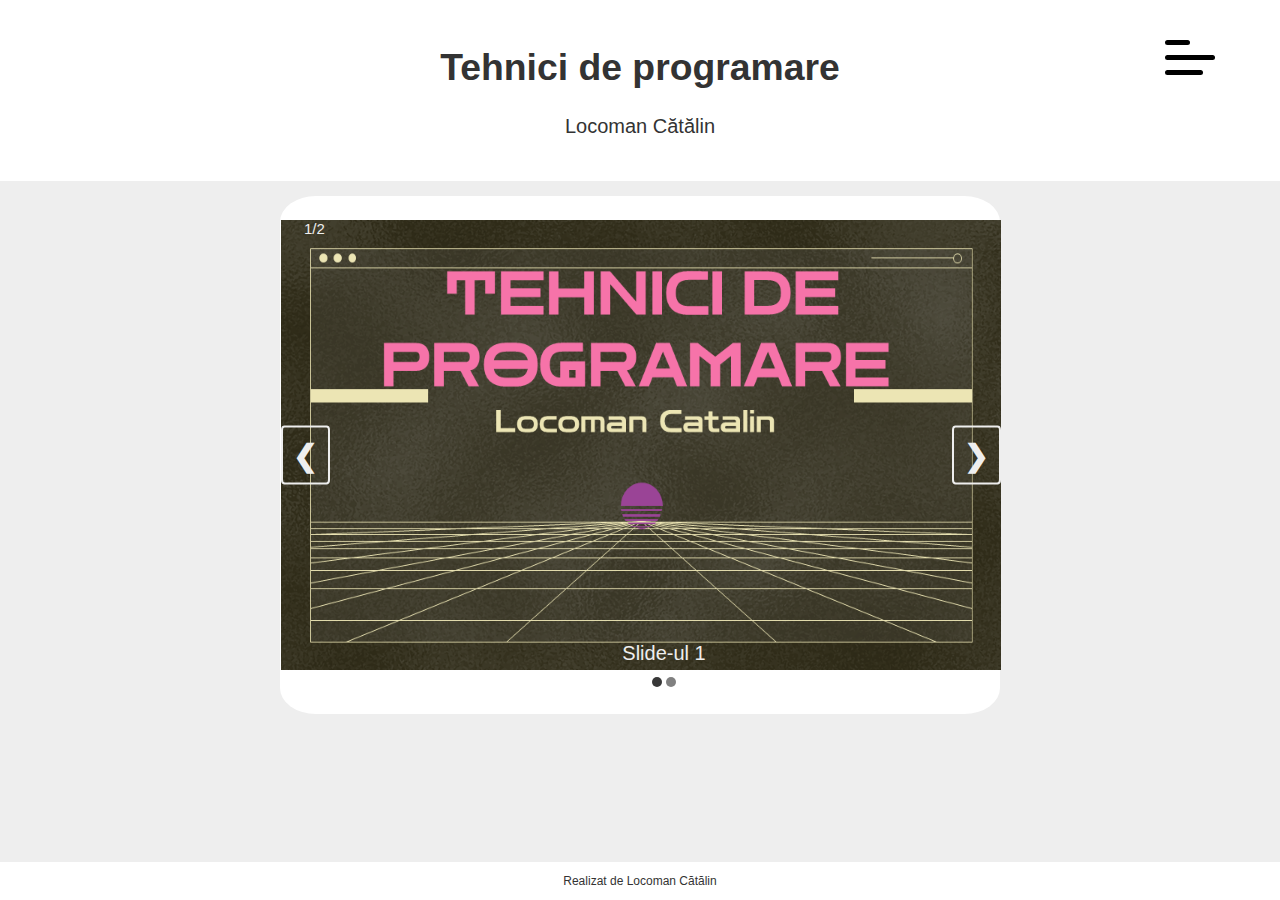
<file: index.html>
<!DOCTYPE html>
<html lang="en">
    <head>
        <meta charset="utf-8" />
        <meta name="viewport" content="width=device-width, initial-scale=1" />
        <meta name="author" content="LocomanCătălin" />
        <title>Tehnici de programare</title>

        <!-- Style CSS -->
        <link rel="stylesheet" href="css/style.css" />
        <!-- Demo CSS -->
        <link rel="stylesheet" href="css/demo.css" />
    </head>
    <body>
        <header class="intro">
            <h1>Tehnici de programare</h1>
            <p>Locoman Cătălin</p>
            <div id="nav">
                <ul>
                    <a href="./index.html"><li>Pagina de pornire</li></a>
                    <a href="./triere.html"><li>Metoda Trierii</li></a>
                    <a href="./recursivitate.html"><li>Metoda Recursivă</li></a>
                    <a href="./greedy.html"><li>Metoda Greedy</li></a>
                    <a href="./backtracking.html"><li>Metoda Backtracking</li></a>
                </ul>

                <label for="check" id="menubtn">
                    <input type="checkbox" id="check" />
                    <span></span>
                    <span></span>
                    <span></span>
                </label>
            </div>
        </header>

        <main>
            <div class="slider-container">
                <div class="slides fade">
                    <div class="slider-numbers">1/2</div>
                    <div class="slider-image"><img src="./resources/slides/1.png" alt="slide_1" /></div>
                    <div class="slider-caption">Slide-ul 1</div>
                </div>
                <!-- slider -->

                <div class="slides fade">
                    <div class="slider-numbers">2/2</div>
                    <div class="slider-image"><img src="./resources/slides/2.png" alt="slide_2" /></div>
                    <div class="slider-caption">Slide-ul 2</div>
                </div>
                <!-- slider -->

                <!-- Slider Next and Previous buttons -->
                <a class="prev" onclick="plusIndex(-1)">&#10094;</a>
                <a class="next" onclick="plusIndex(+1)">&#10095;</a>

                <!-- Slider Selection Bullets -->
                <div class="slider-bullets" id="slider-bullets">
                    <span class="dots" onclick="currentSlide(1)"></span>
                    <span class="dots" onclick="currentSlide(2)"></span>
                </div>
                <!-- Slider Bullets -->
            </div>
        </main>

        <footer class="credit">Realizat de Locoman Cătălin</footer>

        <!-- Script JS -->
        <script src="./js/script.js"></script>
    </body>
</html>
</file>
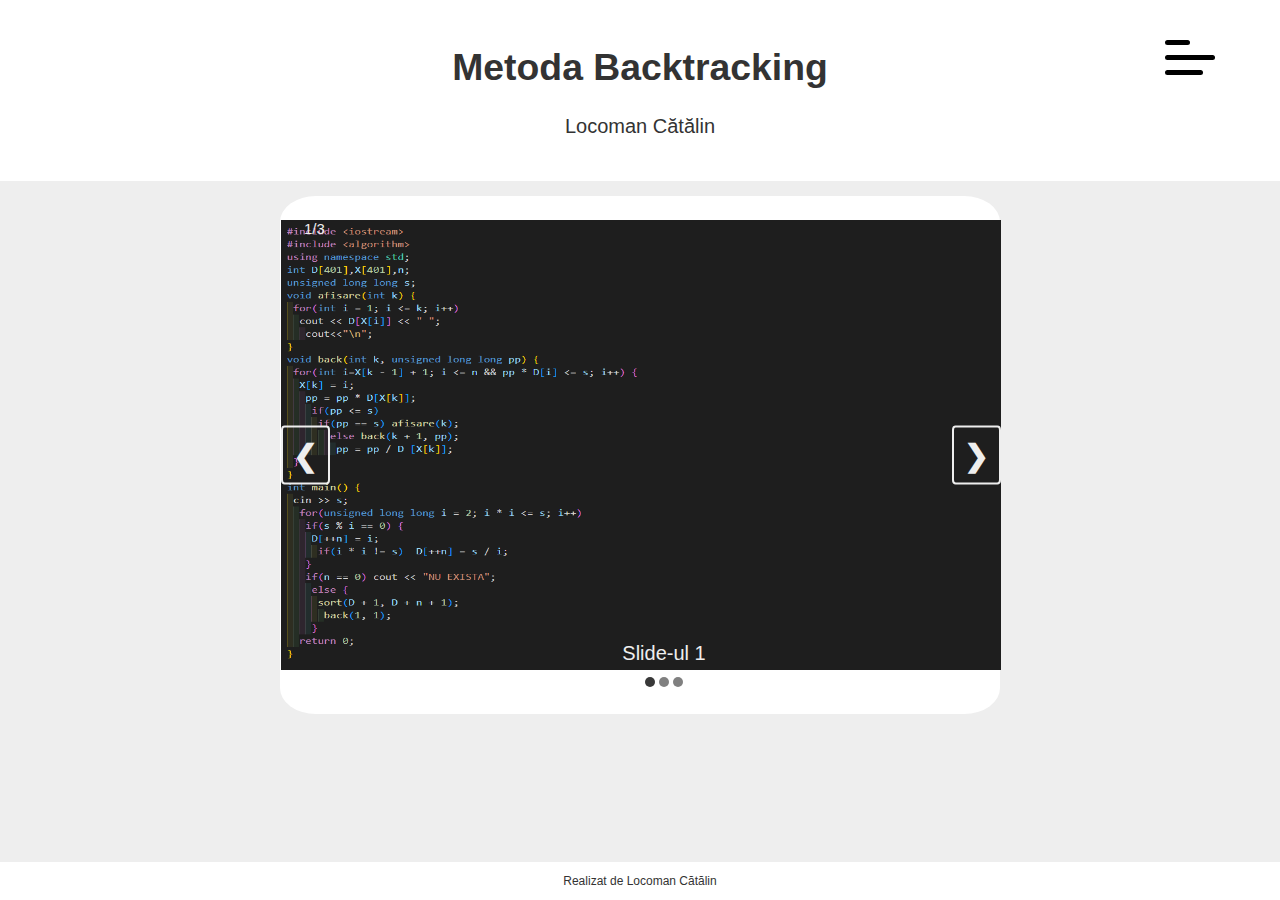
<file: backtracking.html>
<!DOCTYPE html>
<html lang="en">
    <head>
        <meta charset="utf-8" />
        <meta name="viewport" content="width=device-width, initial-scale=1" />
        <meta name="author" content="LocomanCătălin" />
        <title>Tehnici de programare</title>

        <!-- Style CSS -->
        <link rel="stylesheet" href="css/style.css" />
        <!-- Demo CSS -->
        <link rel="stylesheet" href="css/demo.css" />
    </head>
    <body>
        <header class="intro">
            <h1>Metoda Backtracking</h1>
            <p>Locoman Cătălin</p>
            <div id="nav">
                <ul>
                    <a href="./index.html"><li>Pagina de pornire</li></a>
                    <a href="./triere.html"><li>Metoda Trierii</li></a>
                    <a href="./recursivitate.html"><li>Metoda Recursivă</li></a>
                    <a href="./greedy.html"><li>Metoda Greedy</li></a>
                    <a href="./backtracking.html"><li>Metoda Backtracking</li></a>
                </ul>
                
                <label for="check" id="menubtn">
                    <input type="checkbox" id="check" />
                    <span></span>
                    <span></span>
                    <span></span>
                </label>
            </div>
        </header>

        <main>
            <div class="slider-container">
                <div class="slides fade">
                    <div class="slider-numbers">1/3</div>
                    <div class="slider-image"><img src="./resources/probleme/backtracking1.png" alt="slide_1" /></div>
                    <div class="slider-caption">Slide-ul 1</div>
                </div>
                <!-- slider -->

                <div class="slides fade">
                    <div class="slider-numbers">2/3</div>
                    <div class="slider-image"><img src="./resources/probleme/backtracking2.png" alt="slide_2" /></div>
                    <div class="slider-caption">Slide-ul 2</div>
                </div>
                <!-- slider -->

                <div class="slides fade">
                    <div class="slider-numbers">3/3</div>
                    <div class="slider-image"><img src="./resources/probleme/backtracking3.png" alt="slide_3" /></div>
                    <div class="slider-caption">Slide-ul 3</div>
                </div>
                <!-- slider -->

                <!-- Slider Next and Previous buttons -->
                <a class="prev" onclick="plusIndex(-1)">&#10094;</a>
                <a class="next" onclick="plusIndex(+1)">&#10095;</a>

                <!-- Slider Selection Bullets -->
                <div class="slider-bullets" id="slider-bullets">
                    <span class="dots" onclick="currentSlide(1)"></span>
                    <span class="dots" onclick="currentSlide(2)"></span>
                    <span class="dots" onclick="currentSlide(3)"></span>

                </div>
                <!-- Slider Bullets -->
            </div>
        </main>

        <footer class="credit">Realizat de Locoman Cătălin</footer>

        <!-- Script JS -->
        <script src="./js/script.js"></script>
    </body>
</html>
</file>
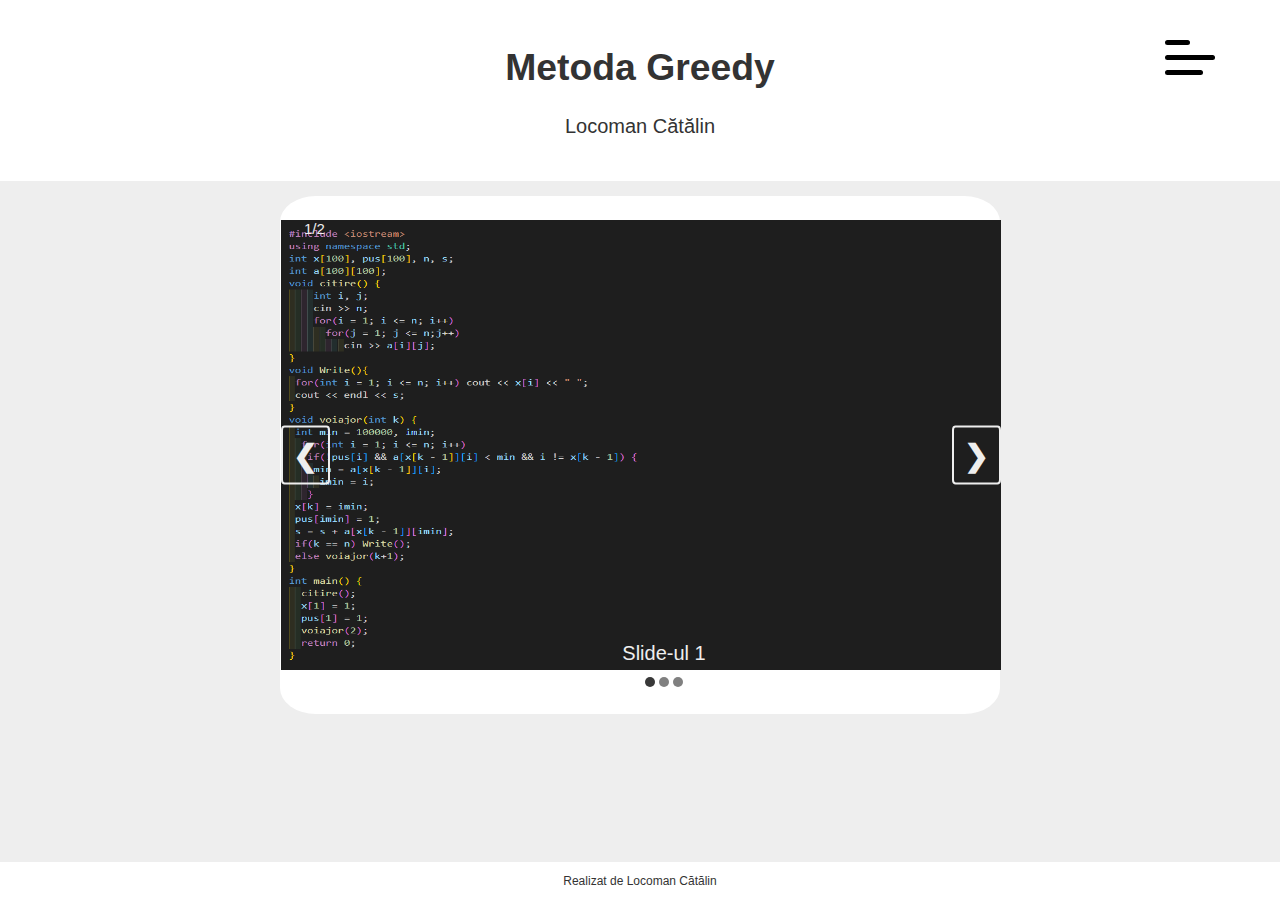
<file: greedy.html>
<!DOCTYPE html>
<html lang="en">
    <head>
        <meta charset="utf-8" />
        <meta name="viewport" content="width=device-width, initial-scale=1" />
        <meta name="author" content="LocomanCătălin" />
        <title>Tehnici de programare</title>

        <!-- Style CSS -->
        <link rel="stylesheet" href="css/style.css" />
        <!-- Demo CSS -->
        <link rel="stylesheet" href="css/demo.css" />
    </head>
    <body>
        <header class="intro">
            <h1>Metoda Greedy</h1>
            <p>Locoman Cătălin</p>
            <div id="nav">
                <ul>
                    <a href="./index.html"><li>Pagina de pornire</li></a>
                    <a href="./triere.html"><li>Metoda Trierii</li></a>
                    <a href="./recursivitate.html"><li>Metoda Recursivă</li></a>
                    <a href="./greedy.html"><li>Metoda Greedy</li></a>
                    <a href="./backtracking.html"><li>Metoda Backtracking</li></a>
                </ul>
                
                <label for="check" id="menubtn">
                    <input type="checkbox" id="check" />
                    <span></span>
                    <span></span>
                    <span></span>
                </label>
            </div>
        </header>

        <main>
            <div class="slider-container">
                <div class="slides fade">
                    <div class="slider-numbers">1/2</div>
                    <div class="slider-image"><img src="./resources/probleme/greedy1.png" alt="slide_1" /></div>
                    <div class="slider-caption">Slide-ul 1</div>
                </div>
                <!-- slider -->

                <div class="slides fade">
                    <div class="slider-numbers">2/3</div>
                    <div class="slider-image"><img src="./resources/probleme/greedy2.png" alt="slide_2" /></div>
                    <div class="slider-caption">Slide-ul 2</div>
                </div>
                <!-- slider -->

                <div class="slides fade">
                    <div class="slider-numbers">3/3</div>
                    <div class="slider-image"><img src="./resources/probleme/greedy3.png" alt="slide_3" /></div>
                    <div class="slider-caption">Slide-ul 3</div>
                </div>
                <!-- slider -->

                <!-- Slider Next and Previous buttons -->
                <a class="prev" onclick="plusIndex(-1)">&#10094;</a>
                <a class="next" onclick="plusIndex(+1)">&#10095;</a>

                <!-- Slider Selection Bullets -->
                <div class="slider-bullets" id="slider-bullets">
                    <span class="dots" onclick="currentSlide(1)"></span>
                    <span class="dots" onclick="currentSlide(2)"></span>
                    <span class="dots" onclick="currentSlide(3)"></span>

                </div>
                <!-- Slider Bullets -->
            </div>
        </main>

        <footer class="credit">Realizat de Locoman Cătălin</footer>

        <!-- Script JS -->
        <script src="./js/script.js"></script>
    </body>
</html>
</file>
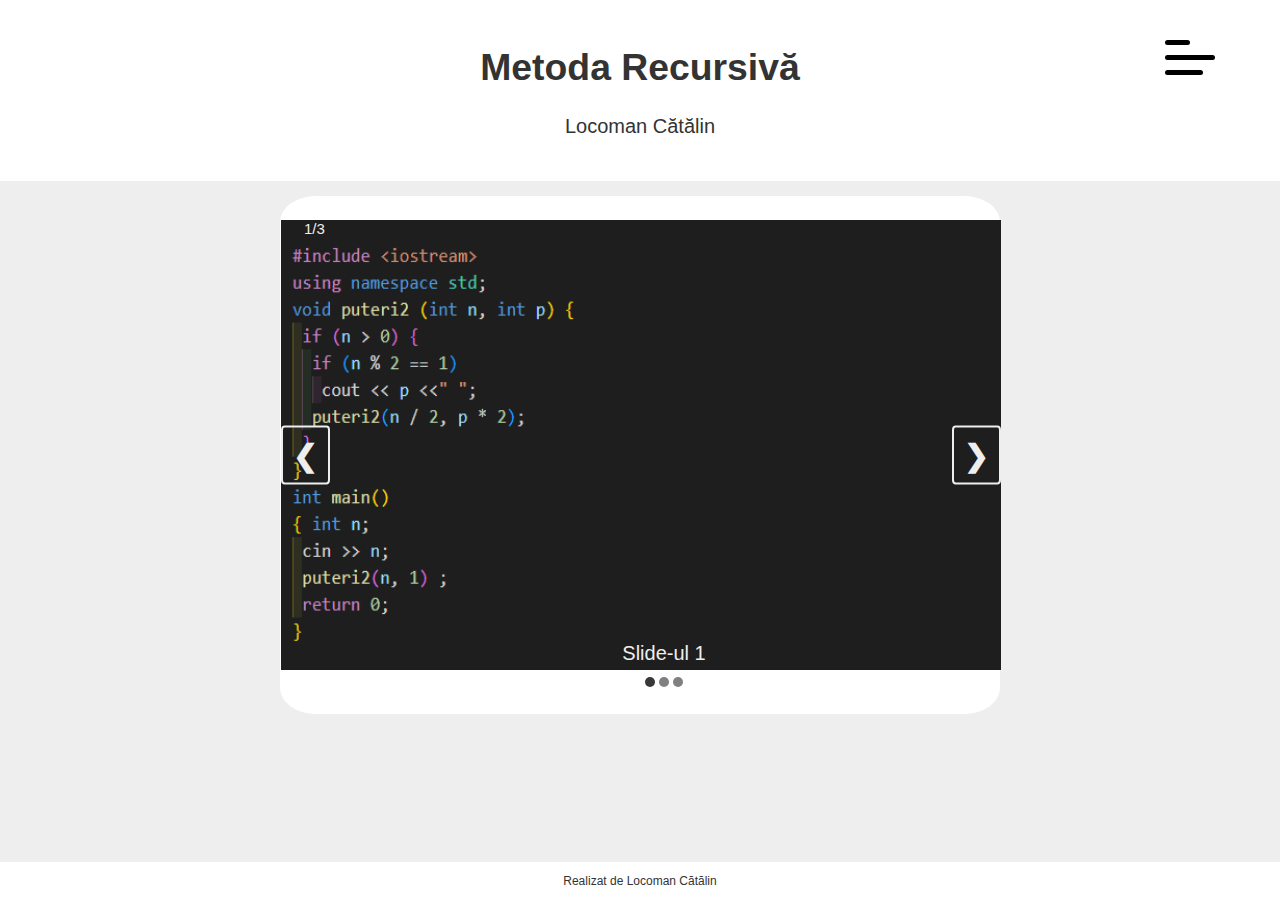
<file: recursivitate.html>
<!DOCTYPE html>
<html lang="en">
    <head>
        <meta charset="utf-8" />
        <meta name="viewport" content="width=device-width, initial-scale=1" />
        <meta name="author" content="LocomanCătălin" />
        <title>Tehnici de programare</title>

        <!-- Style CSS -->
        <link rel="stylesheet" href="css/style.css" />
        <!-- Demo CSS -->
        <link rel="stylesheet" href="css/demo.css" />
    </head>
    <body>
        <header class="intro">
            <h1>Metoda Recursivă</h1>
            <p>Locoman Cătălin</p>
            <div id="nav">
                <ul>
                    <a href="./index.html"><li>Pagina de pornire</li></a>
                    <a href="./triere.html"><li>Metoda Trierii</li></a>
                    <a href="./recursivitate.html"><li>Metoda Recursivă</li></a>
                    <a href="./greedy.html"><li>Metoda Greedy</li></a>
                    <a href="./backtracking.html"><li>Metoda Backtracking</li></a>
                </ul>
                
                <label for="check" id="menubtn">
                    <input type="checkbox" id="check" />
                    <span></span>
                    <span></span>
                    <span></span>
                </label>
            </div>
        </header>

        <main>
            <div class="slider-container">
                <div class="slides fade">
                    <div class="slider-numbers">1/3</div>
                    <div class="slider-image"><img src="./resources/probleme/recursie1.png" alt="slide_1" /></div>
                    <div class="slider-caption">Slide-ul 1</div>
                </div>
                <!-- slider -->

                <div class="slides fade">
                    <div class="slider-numbers">2/3</div>
                    <div class="slider-image"><img src="./resources/probleme/recursie2.png" alt="slide_2" /></div>
                    <div class="slider-caption">Slide-ul 2</div>
                </div>
                <!-- slider -->

                <div class="slides fade">
                    <div class="slider-numbers">3/3</div>
                    <div class="slider-image"><img src="./resources/probleme/recursie3.png" alt="slide_3" /></div>
                    <div class="slider-caption">Slide-ul 3</div>
                </div>
                <!-- slider -->

                <!-- Slider Next and Previous buttons -->
                <a class="prev" onclick="plusIndex(-1)">&#10094;</a>
                <a class="next" onclick="plusIndex(+1)">&#10095;</a>

                <!-- Slider Selection Bullets -->
                <div class="slider-bullets" id="slider-bullets">
                    <span class="dots" onclick="currentSlide(1)"></span>
                    <span class="dots" onclick="currentSlide(2)"></span>
                    <span class="dots" onclick="currentSlide(3)"></span>

                </div>
                <!-- Slider Bullets -->
            </div>
        </main>

        <footer class="credit">Realizat de Locoman Cătălin</footer>

        <!-- Script JS -->
        <script src="./js/script.js"></script>
    </body>
</html>
</file>
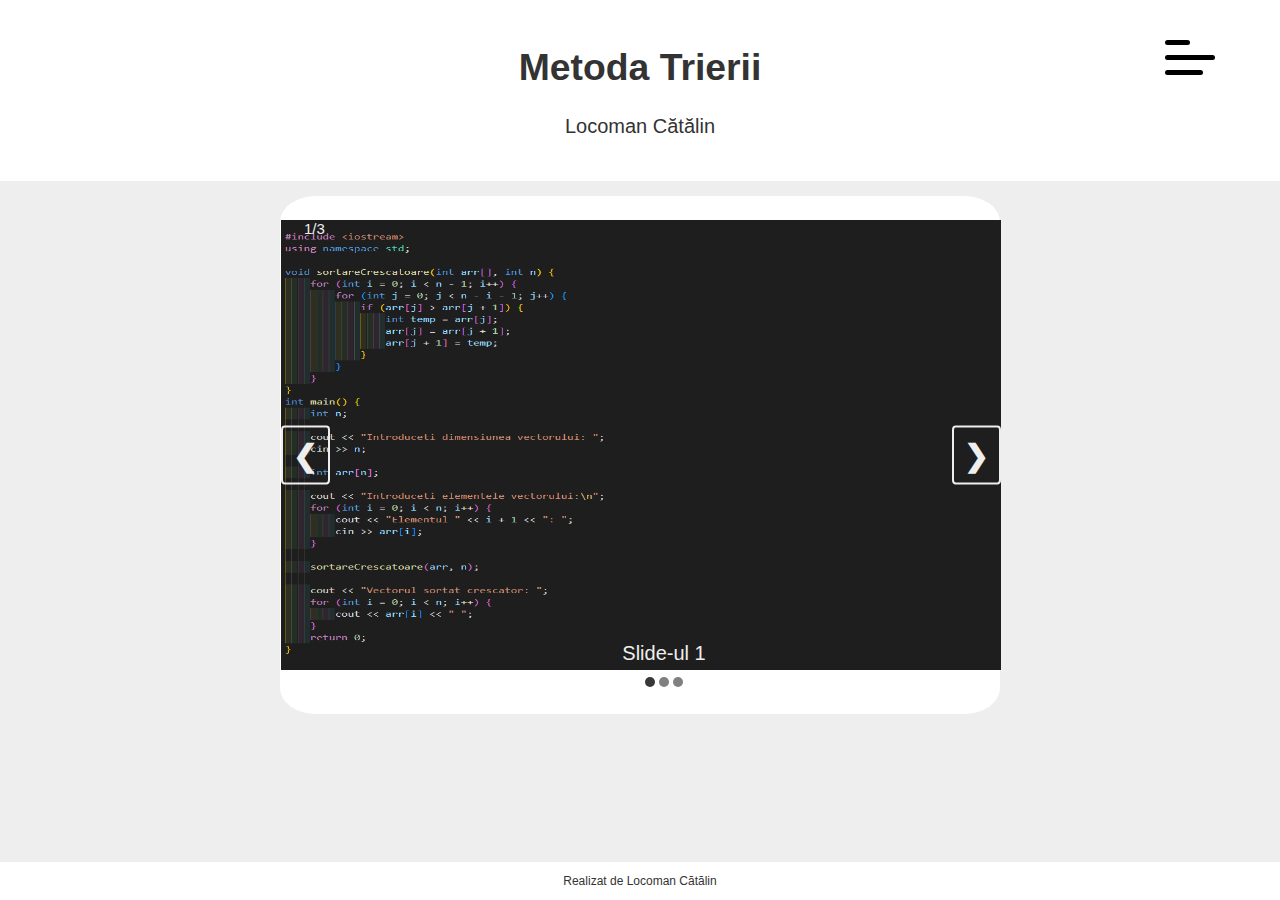
<file: triere.html>
<!DOCTYPE html>
<html lang="en">
    <head>
        <meta charset="utf-8" />
        <meta name="viewport" content="width=device-width, initial-scale=1" />
        <meta name="author" content="LocomanCătălin" />
        <title>Tehnici de programare</title>

        <!-- Style CSS -->
        <link rel="stylesheet" href="css/style.css" />
        <!-- Demo CSS -->
        <link rel="stylesheet" href="css/demo.css" />
    </head>
    <body>
        <header class="intro">
            <h1>Metoda Trierii</h1>
            <p>Locoman Cătălin</p>
            <div id="nav">
                <ul>
                    <a href="./index.html"><li>Pagina de pornire</li></a>
                    <a href="./triere.html"><li>Metoda Trierii</li></a>
                    <a href="./recursivitate.html"><li>Metoda Recursivă</li></a>
                    <a href="./greedy.html"><li>Metoda Greedy</li></a>
                    <a href="./backtracking.html"><li>Metoda Backtracking</li></a>
                </ul>

                <label for="check" id="menubtn">
                    <input type="checkbox" id="check" />
                    <span></span>
                    <span></span>
                    <span></span>
                </label>
            </div>
        </header>

        <main>
            <div class="slider-container">
                <div class="slides fade">
                    <div class="slider-numbers">1/3</div>
                    <div class="slider-image"><img src="./resources/probleme/triere1.png" alt="slide_1" /></div>
                    <div class="slider-caption">Slide-ul 1</div>
                </div>
                <!-- slider -->

                <div class="slides fade">
                    <div class="slider-numbers">2/3</div>
                    <div class="slider-image"><img src="./resources/probleme/triere2.png" alt="slide_2" /></div>
                    <div class="slider-caption">Slide-ul 2</div>
                </div>
                <!-- slider -->

                <div class="slides fade">
                    <div class="slider-numbers">3/3</div>
                    <div class="slider-image"><img src="./resources/probleme/triere3.png" alt="slide_3" /></div>
                    <div class="slider-caption">Slide-ul 3</div>
                </div>
                <!-- slider -->

                <!-- Slider Next and Previous buttons -->
                <a class="prev" onclick="plusIndex(-1)">&#10094;</a>
                <a class="next" onclick="plusIndex(+1)">&#10095;</a>

                <!-- Slider Selection Bullets -->
                <div class="slider-bullets" id="slider-bullets">
                    <span class="dots" onclick="currentSlide(1)"></span>
                    <span class="dots" onclick="currentSlide(2)"></span>
                    <span class="dots" onclick="currentSlide(3)"></span>
                </div>
                <!-- Slider Bullets -->
            </div>
        </main>

        <footer class="credit">Realizat de Locoman Cătălin</footer>

        <!-- Script JS -->
        <script src="./js/script.js"></script>
    </body>
</html>
</file>
<file: css/style.css>
* {
    box-sizing: border-box;
    font-family: Tahoma, Arial;
    padding: 0px;
    margin: 0px;
}

.slider-container {
    width: 720px;
    margin: auto;
    position: relative;
}

.slider-container .fade {
    animation-name: fade;
    animation-duration: 0.5s;
}

img {
    width: 720px !important;
    height: 450px !important;
    margin-left: -3.25%;
}

@keyframes fade {
    from {
        opacity: 0.4;
    }
    to {
        opacity: 1;
    }
}

.slider-container .slides .slider-numbers {
    position: absolute;
    font-size: 15px;
    color: #eee;
}

.slider-container .slides .slider-caption {
    text-align: center;
    font-size: 20px;
    position: absolute;
    bottom: 15px;
    width: 100%;
    color: #eee;
    padding: 10px;
}

.slider-container .prev,
.slider-container .next {
    position: absolute;
    top: 50%;
    margin-left: -3.25%;
    transform: translateY(-50%);
    color: #eee;
    border: 2px solid #eee;
    border-radius: 7.5%;
    font-weight: bold;
    padding: 10px;
    font-size: 30px;
    text-decoration: none;
}

.slider-container .next {
    right: 3.25%;
}

.slider-container .prev:hover {
    background: rgba(0, 0, 0, 0.6);
    color: #fff;
    border-top-right-radius: 3px;
    border-bottom-right-radius: 3px;
    cursor: pointer;
}
.slider-container .next:hover {
    background: rgba(0, 0, 0, 0.6);
    color: #fff;
    border-top-left-radius: 3px;
    border-bottom-left-radius: 3px;
    cursor: pointer;
}

.slider-container .slider-bullets {
    text-align: center;
}

.slider-container .slider-bullets .dots {
    display: inline-block;
    padding: 5px;
    width: 10px;
    height: 10px;
    background-color: #808080;
    border-radius: 50%;
}

.slider-container .slider-bullets .dots:hover {
    background-color: #383838;
    cursor: pointer;
}

.slider-container .slider-bullets .active {
    background-color: #383838;
}
</file>
<file: css/demo.css>
@import url('https://fonts.googleapis.com/css?family=Roboto&display=swap');
@import url('https://stackpath.bootstrapcdn.com/font-awesome/4.7.0/css/font-awesome.min.css');
* {
    margin: 0;
    padding: 0;
}
body {
    font-family: 'Roboto', sans-serif;
    font-style: normal;
    font-weight: 300;
    font-smooth: antialiased;
    -webkit-font-smoothing: antialiased;
    -moz-osx-font-smoothing: grayscale;
    font-size: 15px;
    background: #eee;
    min-height: 100vh;
    display: flex;
    flex-direction: column;
}
/* nav */
.intra {
    right: 0;
}
.iese {
    right: -250px;
}
#check {
    display: none;
}
#nav {
    width: 250px;
    height: 100vh;
    position: fixed;
    right: -250px;
    top: 0;
    transition: 0.5s;
    background: #fff;
}
#nav ul {
 margin-top: 100px;
}
#nav ul li {
    list-style: none;
    margin: 50 px 20 px;
    color: #000;
    font-size: 20px;
}
a{
    text-decoration: none;
}
#menubtn {
    width: 50px;
    position: fixed;
    right: 65px;
    top: 35px;
}
label {
    display: flex;
    flex-direction: column;
    width: 50px;
    cursor: pointer;
}
label span {
    background: #000;
    border-radius: 10px;
    height: 5px;
    margin: 5px 0;
    transition: 0.4s cubic-bezier(0.68, -0.6, 0.32, 1.6);
}
span:nth-of-type(1) {
    width: 50%;
}
span:nth-of-type(2) {
    width: 100%;
}
span:nth-of-type(3) {
    width: 75%;
}
/* end nav */
.intro {
    background: #fff;
    padding: 40px 30px;
    color: #333;
    margin-bottom: 15px;
    line-height: 1.5;
    flex-direction: row;
    text-align: center;
}
.intro h1 {
    font-size: 28pt;
    padding-bottom: 15px;
}
.intro p {
    font-size: 20px;
}

.action {
    text-align: center;
    display: block;
    margin-top: 20px;
}

a.btn {
    text-decoration: none;
    color: #666;
    border: 2px solid #666;
    padding: 10px 15px;
    display: inline-block;
    margin-left: 5px;
}
a.btn:hover {
    background: #666;
    color: #fff;
    transition: 0.3s;
    -webkit-transition: 0.3s;
}
.btn:before {
    font-family: FontAwesome;
    font-weight: normal;
    margin-right: 10px;
}
.github:before {
    content: '\f09b';
}
.down:before {
    content: '\f019';
}
.back:before {
    content: '\f112';
}
.credit {
    background: #fff;
    padding: 12px;
    font-size: 9pt;
    text-align: center;
    color: #333;
    margin-top: auto;
}
.credit span:before {
    font-family: FontAwesome;
    color: #e41b17;
    content: '\f004';
}
.credit a {
    color: #333;
    text-decoration: none;
}
.credit a:hover {
    color: #1dbf73;
}
.credit a:hover:after {
    font-family: FontAwesome;
    content: '\f08e';
    font-size: 9pt;
    position: absolute;
    margin: 3px;
}
main {
    background: #fff;
    border-radius: 5%;
    padding: 20px;
}

article li {
    color: #444;
    font-size: 15px;
    margin-left: 33px;
    line-height: 1.5;
    padding: 5px;
}
article h1,
article h2,
article h3,
article h4,
article p {
    padding: 14px;
    color: #333;
}
article p {
    font-size: 15px;
    line-height: 1.5;
}

@media only screen and (min-width: 720px) {
    main {
        max-width: 720px;
        margin-left: auto;
        margin-right: auto;
        padding: 24px;
    }
}

.set-overlayer,
.set-glass,
.set-sticky {
    cursor: pointer;
    height: 45px;
    line-height: 45px;
    padding: 0 15px;
    color: #333;
    font-size: 16px;
}
.set-overlayer:after,
.set-glass:after,
.to-active:after,
.set-sticky:after {
    font-family: FontAwesome;
    font-size: 18pt;
    position: relative;
    float: right;
}
.set-overlayer:after,
.set-glass:after,
.set-sticky:after {
    content: '\f204';
    transition: 0.6s;
}

.to-active:after {
    content: '\f205';
    color: #008080;
    transition: 0.6s;
}
.set-overlayer,
.set-glass,
.set-sticky,
.source,
.theme-tray {
    margin: 10px;
    background: #f2f2f2;
    border-radius: 5px;
    border: 2px solid #f1f1f1;
    box-sizing: border-box;
}

pre.prettyprint {
    padding: 15px !important;
    margin: 10px;
    border: 0 !important;
    background: #f2f2f2;
    overflow: auto;
}

.source {
    white-space: pre;
    overflow: auto;
    max-height: 400px;
}
code {
    border: 1px solid #ddd;
    padding: 2px;
    border-radius: 2px;
}
</file>
